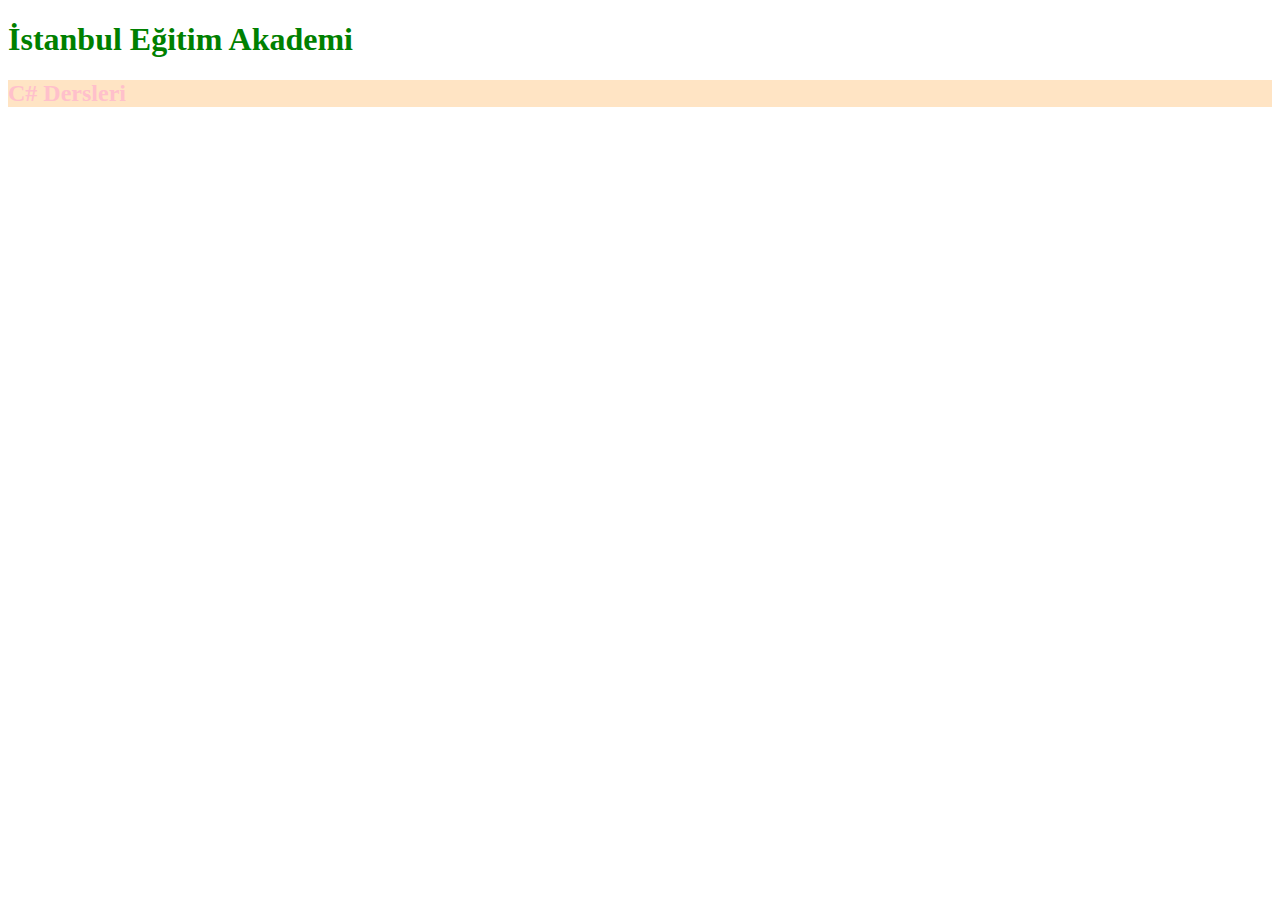
<file: css/index.html>
<!DOCTYPE html>
<html lang="en">
<head>
    <meta charset="UTF-8">
    <meta name="viewport" content="width=device-width, initial-scale=1.0">
    <title>Document</title>
</head>
<body>
    <h1 style="color:green">İstanbul Eğitim Akademi</h1>
    <h2 style="color:pink; background-color: bisque;">C# Dersleri</h2>
    
    </body>
</html>
</file>
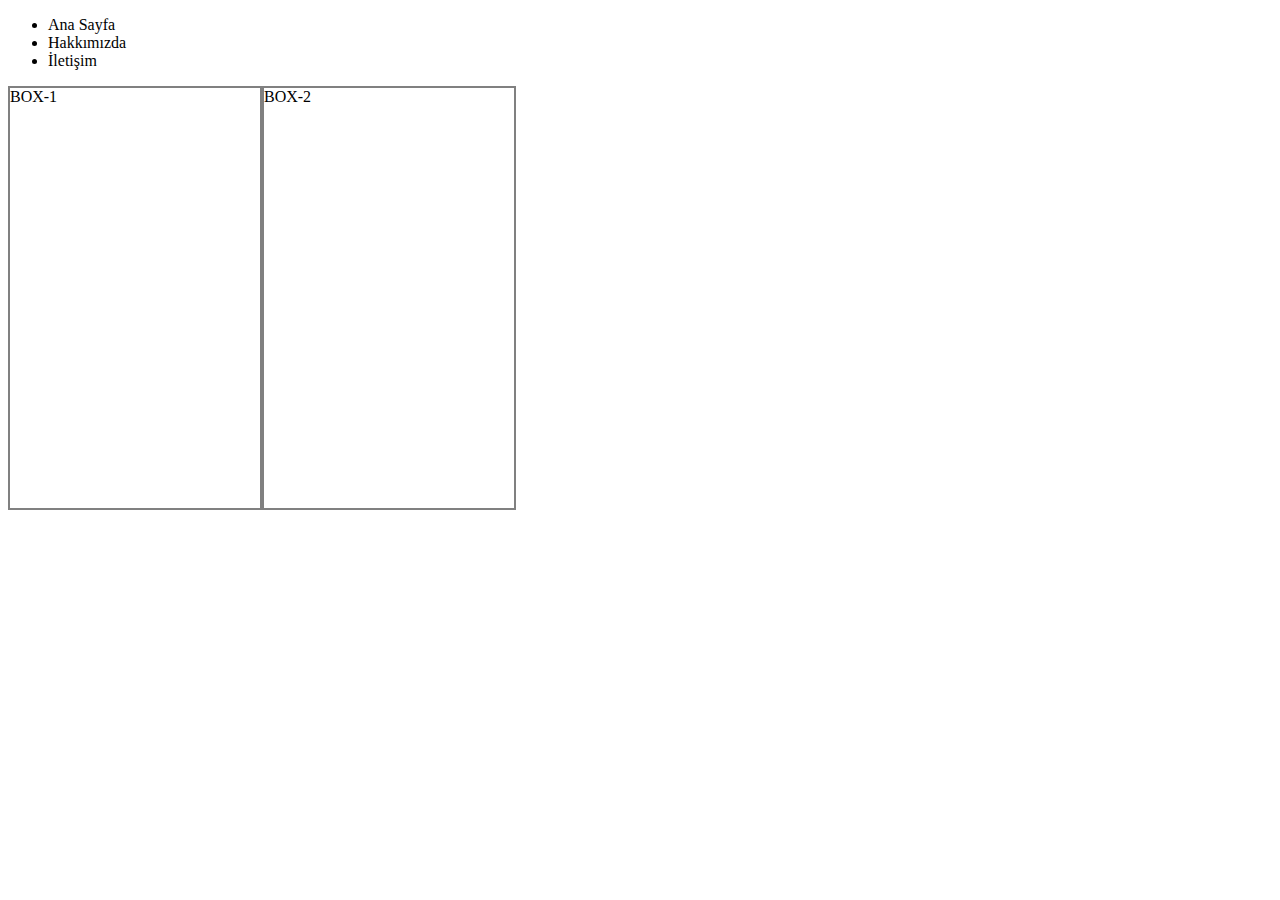
<file: css/blockElement2.html>
<!DOCTYPE html>
<html lang="en">
<head>
    <meta charset="UTF-8">
    <meta name="viewport" content="width=device-width, initial-scale=1.0">
    <title>Document</title>
</head>
<body>
    
   <ul>

    <li>Ana Sayfa</li>
    <li>Hakkımızda</li>
    <li>İletişim</li>

    </ul>
    <div style="height:420px; width: 250px; border-style:solid;border-color:gray;border-width: 2px;float:left;">BOX-1</div>
    <div style="height:420px; width: 250px;border-style:solid; border-color:gray;border-width: 2px;float:left;">BOX-2</div>
</body>
</html>
</file>
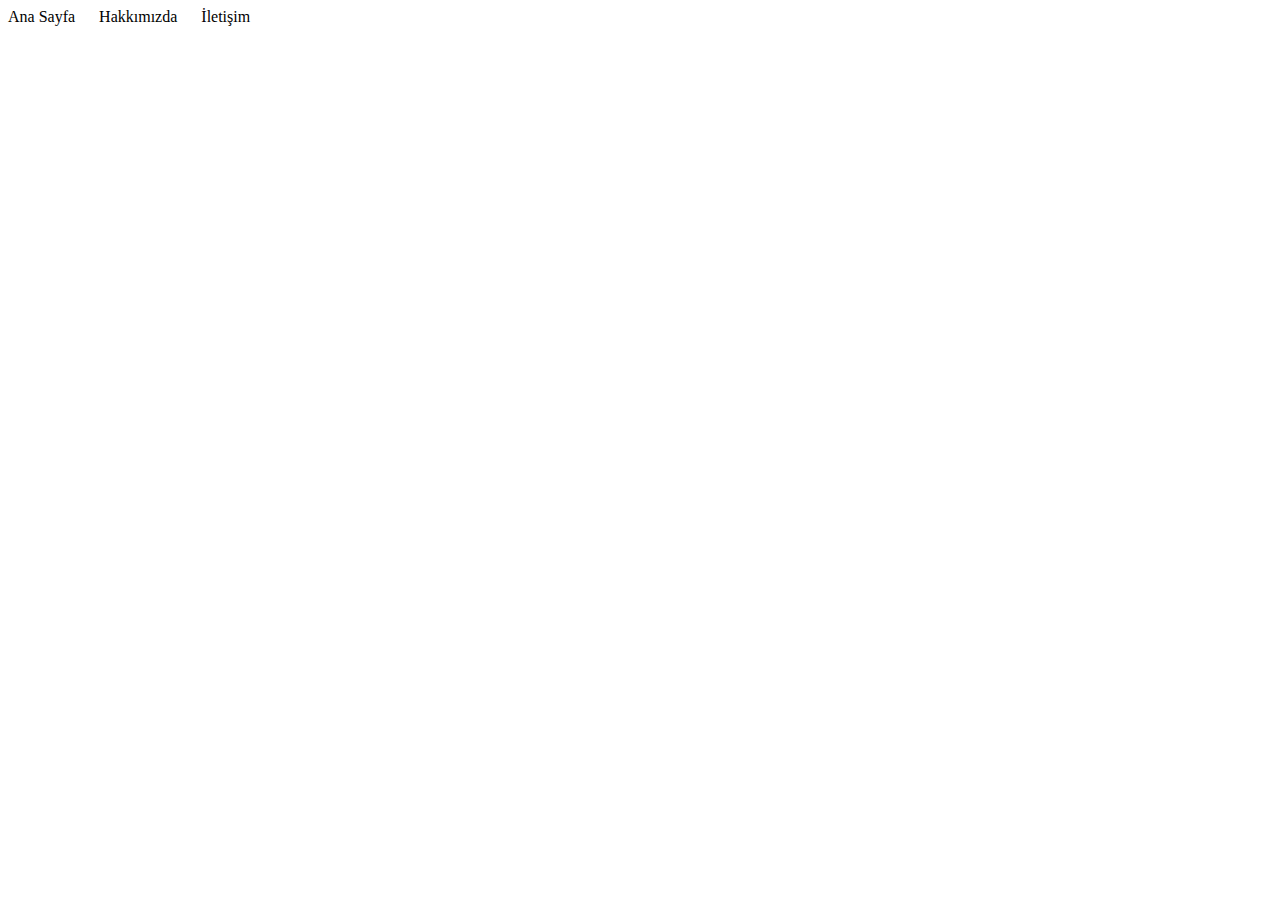
<file: css/boxModel2.html>
<!DOCTYPE html>
<html lang="en">
<head>
    <meta charset="UTF-8">
    <meta name="viewport" content="width=device-width, initial-scale=1.0">
    <title>Document</title>
</head>
<body>
    <span style="margin-right:20px;">Ana Sayfa</span>
    <span style="margin-right:20px;">Hakkımızda</span>
    <span style="margin-right:20px;">İletişim</span>
    <div sytle="padding-left:20px; width:500px; height:300px; border-style:solid; border-color: tomato; border-width: 3px; box-sizing: border-box;">

    </div>
</body>
</html>
</file>
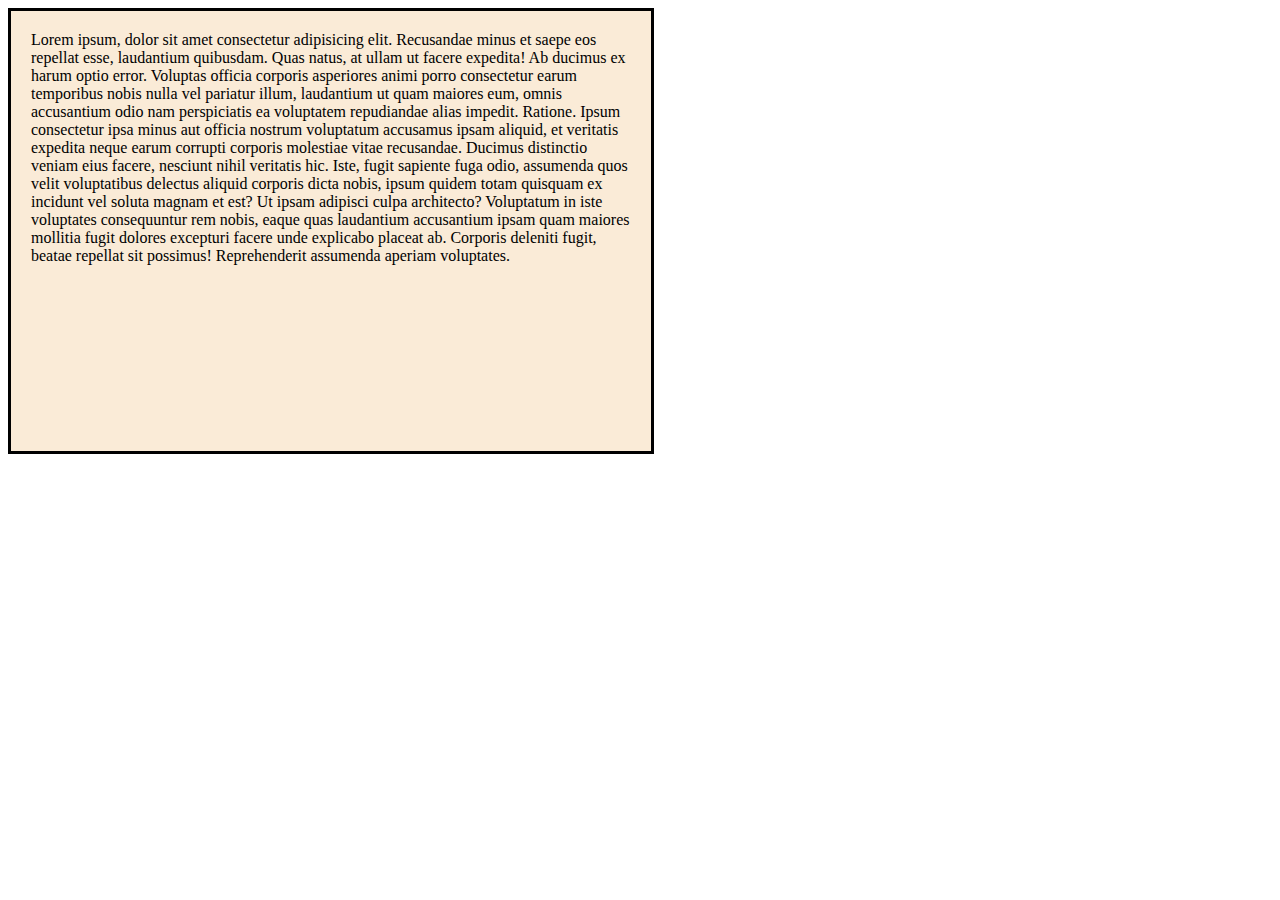
<file: css/divSample.html>
<!DOCTYPE html>
<html lang="en">
<head>
    <meta charset="UTF-8">
    <meta name="viewport" content="width=device-width, initial-scale=1.0">
    <title>Document</title>
</head>
<body>
    <div style="background-color:antiquewhite; width:600px; height:400px;border-style: solid; padding:20px">
        Lorem ipsum, dolor sit amet consectetur adipisicing elit. Recusandae minus et saepe eos repellat esse, laudantium quibusdam. Quas natus, at ullam ut facere expedita! Ab ducimus ex harum optio error.
        Voluptas officia corporis asperiores animi porro consectetur earum temporibus nobis nulla vel pariatur illum, laudantium ut quam maiores eum, omnis accusantium odio nam perspiciatis ea voluptatem repudiandae alias impedit. Ratione.
        Ipsum consectetur ipsa minus aut officia nostrum voluptatum accusamus ipsam aliquid, et veritatis expedita neque earum corrupti corporis molestiae vitae recusandae. Ducimus distinctio veniam eius facere, nesciunt nihil veritatis hic.
        Iste, fugit sapiente fuga odio, assumenda quos velit voluptatibus delectus aliquid corporis dicta nobis, ipsum quidem totam quisquam ex incidunt vel soluta magnam et est? Ut ipsam adipisci culpa architecto?
        Voluptatum in iste voluptates consequuntur rem nobis, eaque quas laudantium accusantium ipsam quam maiores mollitia fugit dolores excepturi facere unde explicabo placeat ab. Corporis deleniti fugit, beatae repellat sit possimus!
        Reprehenderit assumenda aperiam voluptates.
    </div>
</body>
</html>
</file>
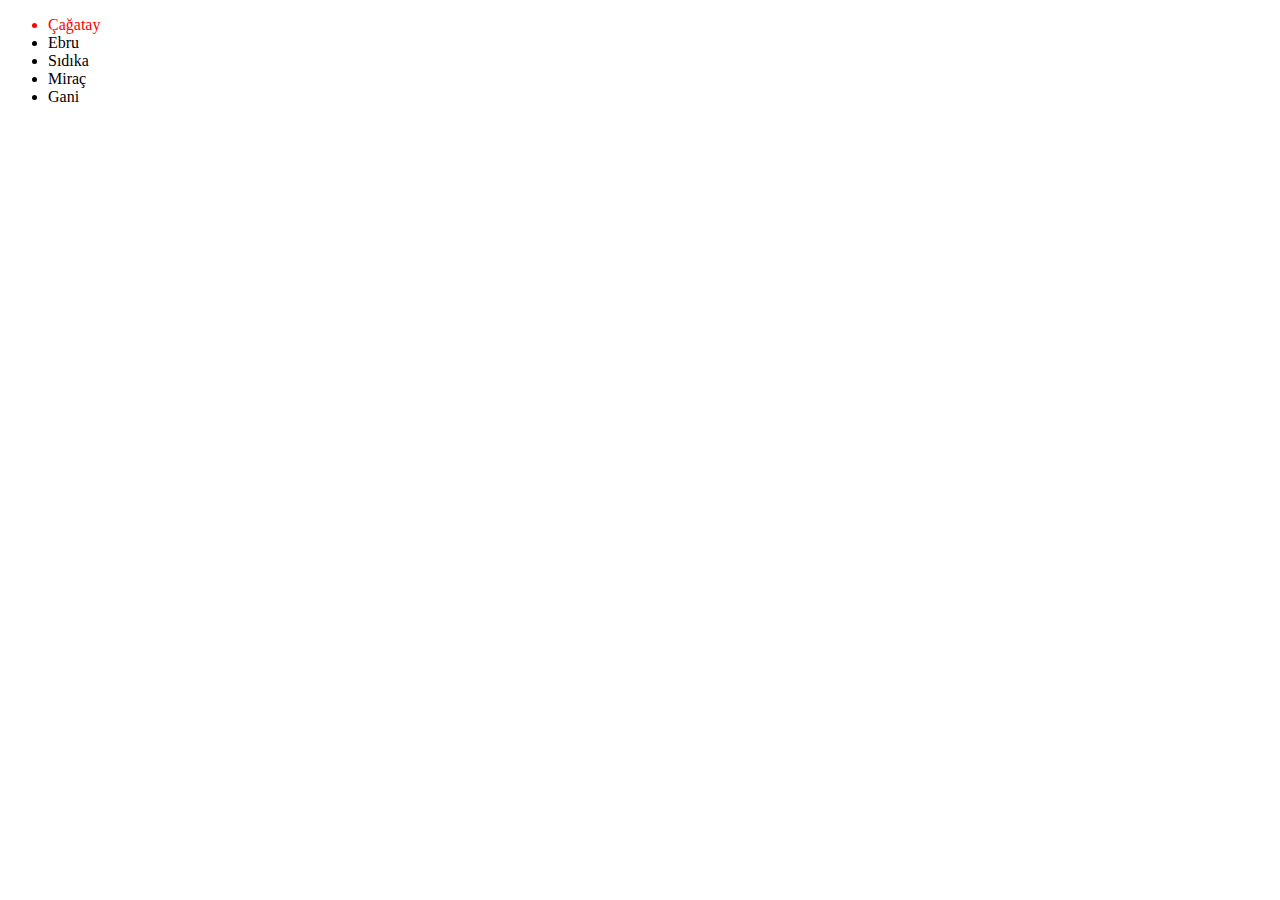
<file: css/selectors.html>
<!DOCTYPE html>
<html lang="en">
<head>
    <meta charset="UTF-8">
    <meta name="viewport" content="width=device-width, initial-scale=1.0">
    <title>Document</title>
    <style>
        li:first-child{
            color:red;
        }
    </style>
</head>
<body>
    <ul>
        <li>Çağatay</li>
        <li>Ebru</li>
        <li>Sıdıka</li>
        <li>Miraç</li>
        <li>Gani</li>
    </ul>
</body>
</html>
</file>
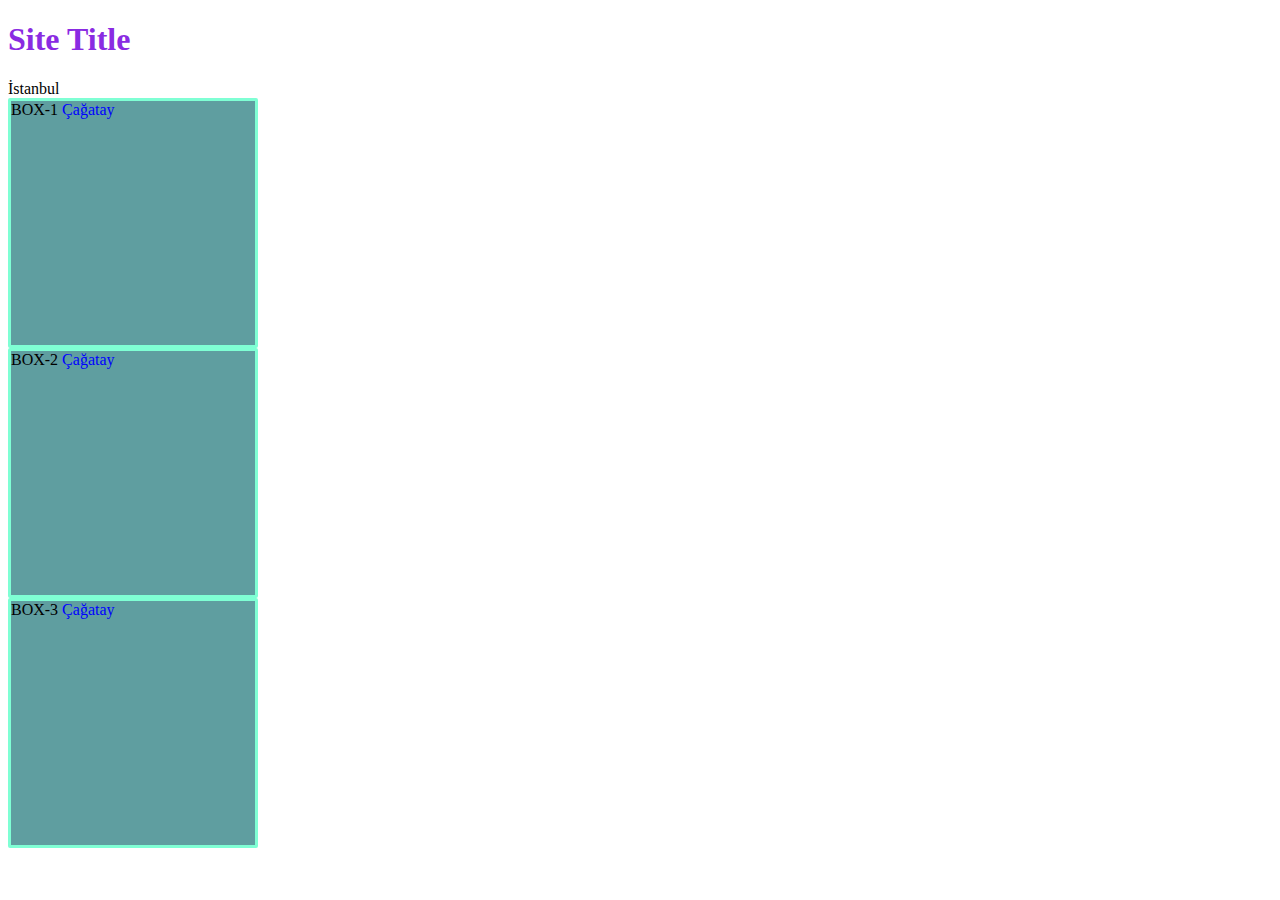
<file: css/yanyanaBoxlar.html>
<!DOCTYPE html>
<html lang="en">
<head>
    <meta charset="UTF-8">
    <meta name="viewport" content="width=device-width, initial-scale=1.0">
    <title>Document</title>
    <style>
        div{
            width:250px;
            height:250px;
            border-style: solid;
            border-width:3px;
            border-color: aquamarine;
            background-color: cadetblue;
            border-radius: 2px;
            box-sizing: border-box;
        }
        .box:hover{
            background-color: chartreuse;
        }
        .box span{
            color:blue;

        }
        #title{
            color:blueviolet;
        }
        .box span{

        }
    </style>
</head>
<body>
    <h1 id="title">Site Title </h1>
    <span>İstanbul</span>
    
    <div class="box">
        BOX-1
        <span>Çağatay</span>
    </div>
    <div class="box">
        BOX-2
        <span>Çağatay</span>
    </div>
    <div class="box">
        BOX-3
        <span>Çağatay</span>
    </div>
</body>
</html>
</file>
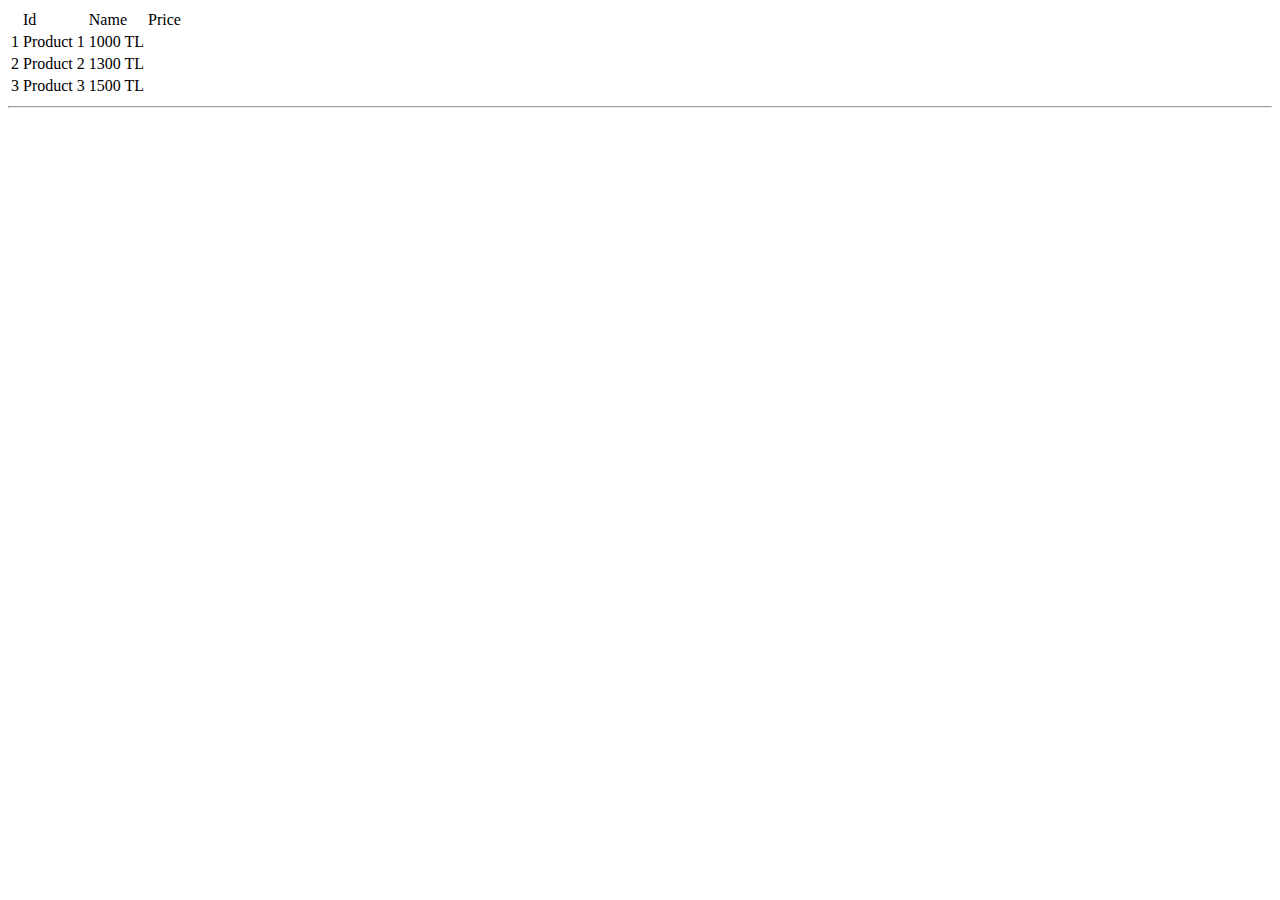
<file: html/elements2.html>
<!DOCTYPE html>
<html lang="en">
<head>
    <meta charset="UTF-8">
    <meta name="viewport" content="width=device-width, initial-scale=1.0">
    <title>Document</title>
</head>
<body>
    <table>
        <thead>
            <th>
                <td>Id</td>
                <td>Name</td>
                <td>Price</td>
            </th>
        </thead>
        <tbody>
            <tr>
                <td>1</td>
                <td>Product 1</td>
                <td>1000 TL</td>
            </tr>
            <tr>
                <td>2</td>
                <td>Product 2</td>
                <td>1300 TL</td>
            </tr>
            <tr>
                <td>3</td>
                <td>Product 3</td>
                <td>1500 TL</td>
            </tr>
        </tbody>
    </table>
    <hr>
</body>
</html>
</file>
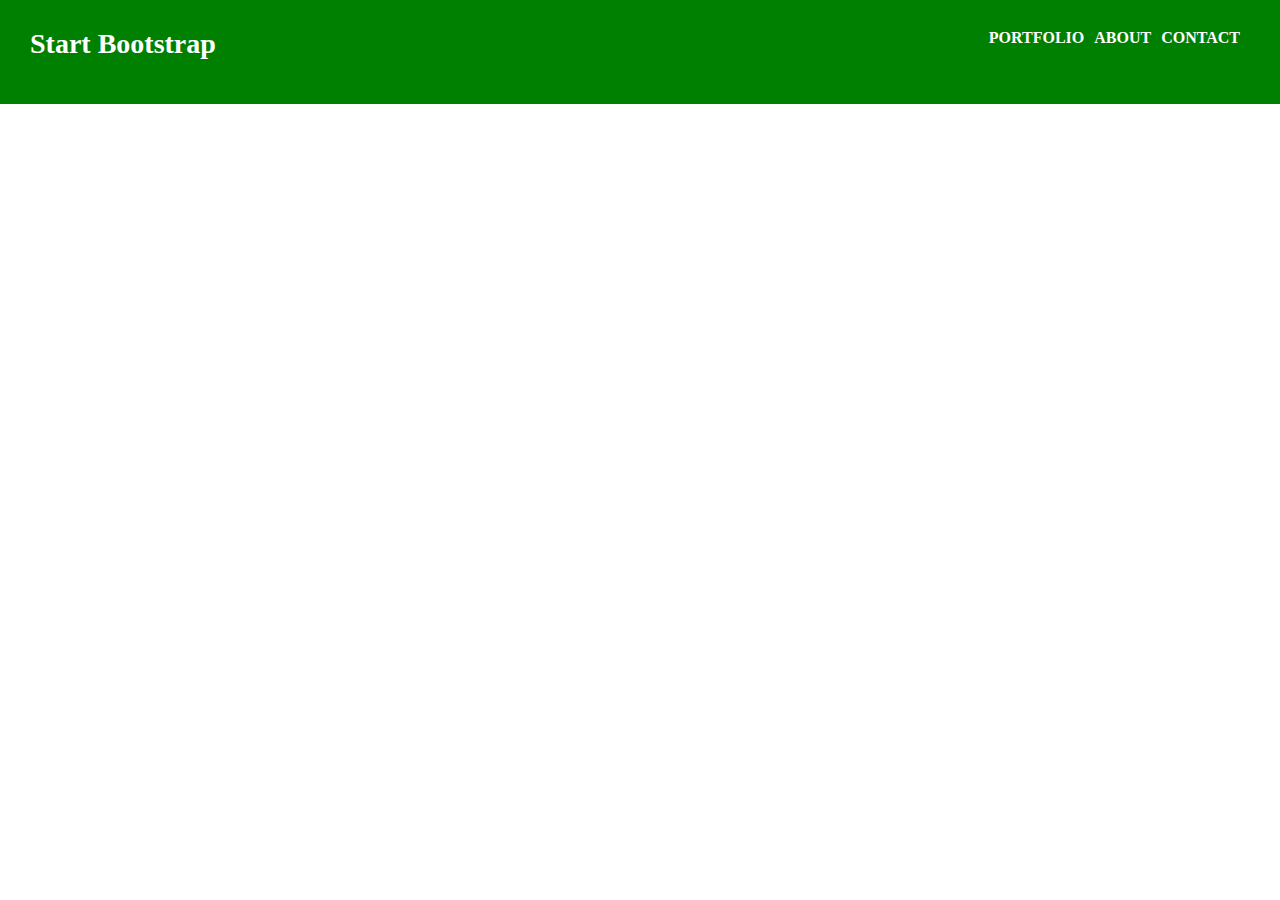
<file: css/template/basic1.html>
<!DOCTYPE html>
<html lang="en">
<head>
    <meta charset="UTF-8">
    <meta name="viewport" content="width=device-width, initial-scale=1.0">
    <title>Document</title>
    <link rel="stylesheet" href="reset.css">
    <link rel="stylesheet" href="style.css">
</head>
<body>
    <div class="header">
        <h1>Start Bootstrap</h1>
        <ul>
            <li>Portfolio</li>
            <li>About</li>
            <li>Contact</li>
        </ul>
    </div>
</body>
</html>
</file>
<file: css/template/style.css>
.header{
    height:104px;
    background-color:green;
    padding: 30px;
    box-sizing: border-box;
}
body{
    margin: 0px;
}
.header h1{
    margin:0px;
    float:left;
    color:#fff;
    font-size:28px;
    font-weight:800;
}
.header ul{
    color:#fff;
    list-style: none;
    float:right;
    margin: 0px;
    padding:0px;

}
.header ul li{
    float:left;
    font-size:16px;
    margin-right:10px;
    text-transform: uppercase;
    font-weight: 600;
}
.header ul li:hover{
    color: blueviolet;
}
</file>
